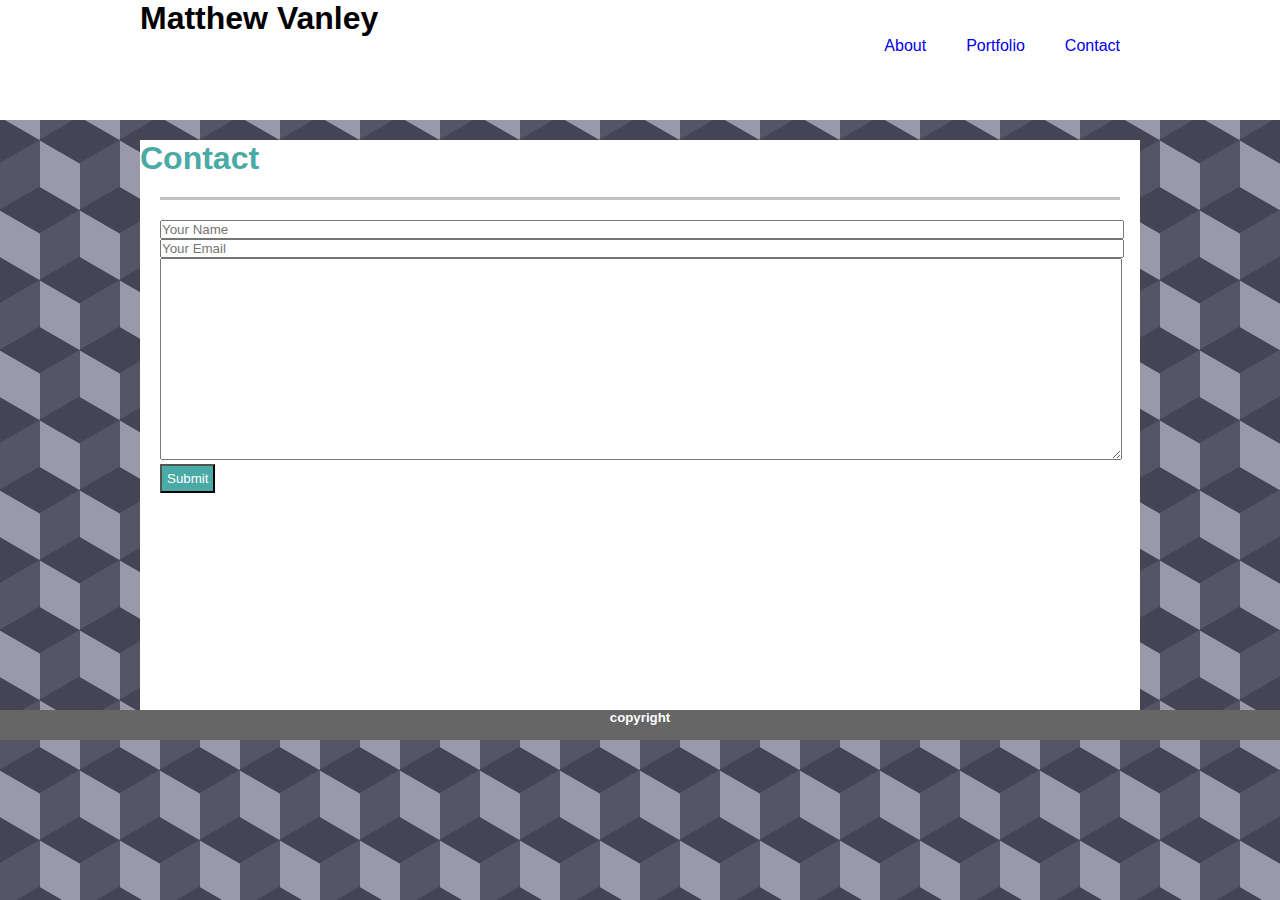
<file: contact.html>
<!DOCTYPE html>
<html lang="en">
<head>
    <meta charset="UTF-8">
    <meta name="viewport" content="width=device-width, initial-scale=1.0">
    <meta http-equiv="X-UA-Compatible" content="ie=edge">
    <title>Document</title>
    <link rel="stylesheet" type="text/css" href="./assets\css\style.css">
</head>

<body>
    <div class="header">
        <div class="inner-header">
            <div class="name-conainer">
                <h1>Matthew Vanley</h1>
            </div>
            <ul class="navigation">
                <a href="./index.html"><li>About</li></a>
                <a href="./portfolio.html"><li>Portfolio</li></a>
                <a href="./contact.html"><li>Contact</li></a>
            </ul>
        </div>
        
    </div>
   
    <div class="container">
        <div class="box">
                <div 
                id="Contact"><h1>Contact</h1>
            </div>
            <div 
                id="horizontal_line">
            </div>
            <div class="contact form">
                <form id="contact-form" method="post" action="">
                    <input name="name" type="text" class="form-control" placeholder="Your Name" required><br>

                    <input name="email" type="email" class="form-control" placeholder="Your Email" required><br>

                    <textarea name="message" class="form-control-message" placeholder="Message" required>
                    </textarea><br>

                    <input type="submit" type="text" class="form-control-submit" value="Submit"><br>

                </form>


            </div>
        </div>
        

    </div>
    <footer id="footer">
        <h5>copyright</h5>
    </footer>
</body>
</html>
</file>
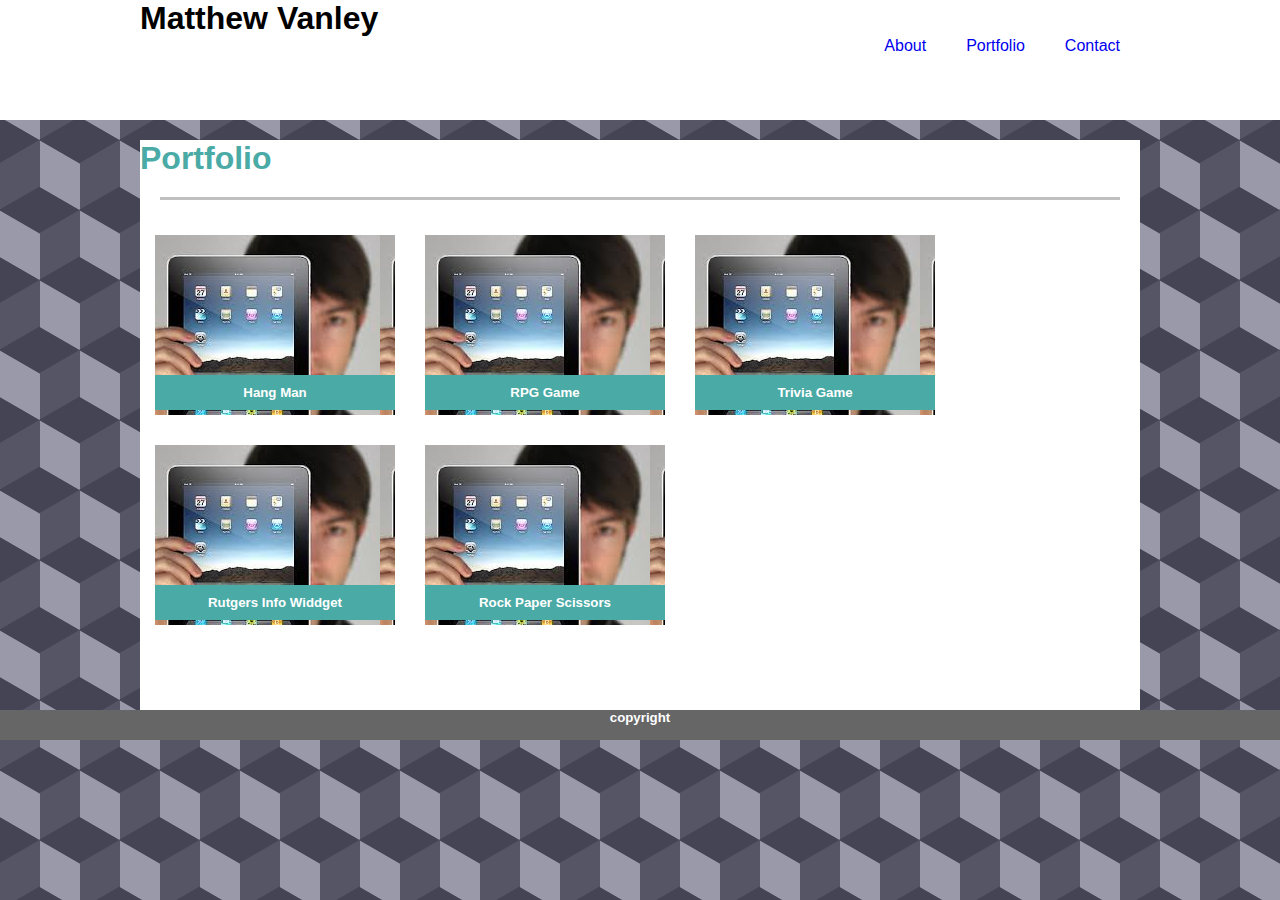
<file: portfolio.html>
<!DOCTYPE html>
<html lang="en">
<head>
    <meta charset="UTF-8">
    <meta name="viewport" content="width=device-width, initial-scale=1.0">
    <meta http-equiv="X-UA-Compatible" content="ie=edge">
    <title>Document</title>
    <link rel="stylesheet" type="text/css" href="./assets\css\style.css">
</head>

<body>
    <div class="header">
        <div class="inner-header">
            <div class="name-conainer">
                <h1>Matthew Vanley</h1>
            </div>
            <ul class="navigation">
                <a href="./index.html"><li>About</li></a>
                <a href="./portfolio.html"><li>Portfolio</li></a>
                <a href="./contact.html"><li>Contact</li></a>
            </ul>
        </div>
        
    </div>
   
    <div class="container">
        <div class="box">
            <div 
                id="Portfolio"><h1>Portfolio</h1>
            </div>
            <div 
                id="horizontal_line">
            </div>
            <div class="content">
                <div class="square">
                    <h5>Hang Man</h5>
                    
                </div>
                <div class="square">
                    <h5>RPG Game</h5>
                </div>
                <div class="square">
                    <h5>Trivia Game</h5>
                </div>
                <div class="square">
                    <h5>Rutgers Info Widdget</h5>
                </div>
                <div class="square">
                    <h5>Rock Paper Scissors</h5>
                </div>
               

                </div>
            </div>
        </div>
        

    </div>
    <footer id="footer">
        <h5>copyright</h5>
    </footer>
</body>
</html>
</file>
